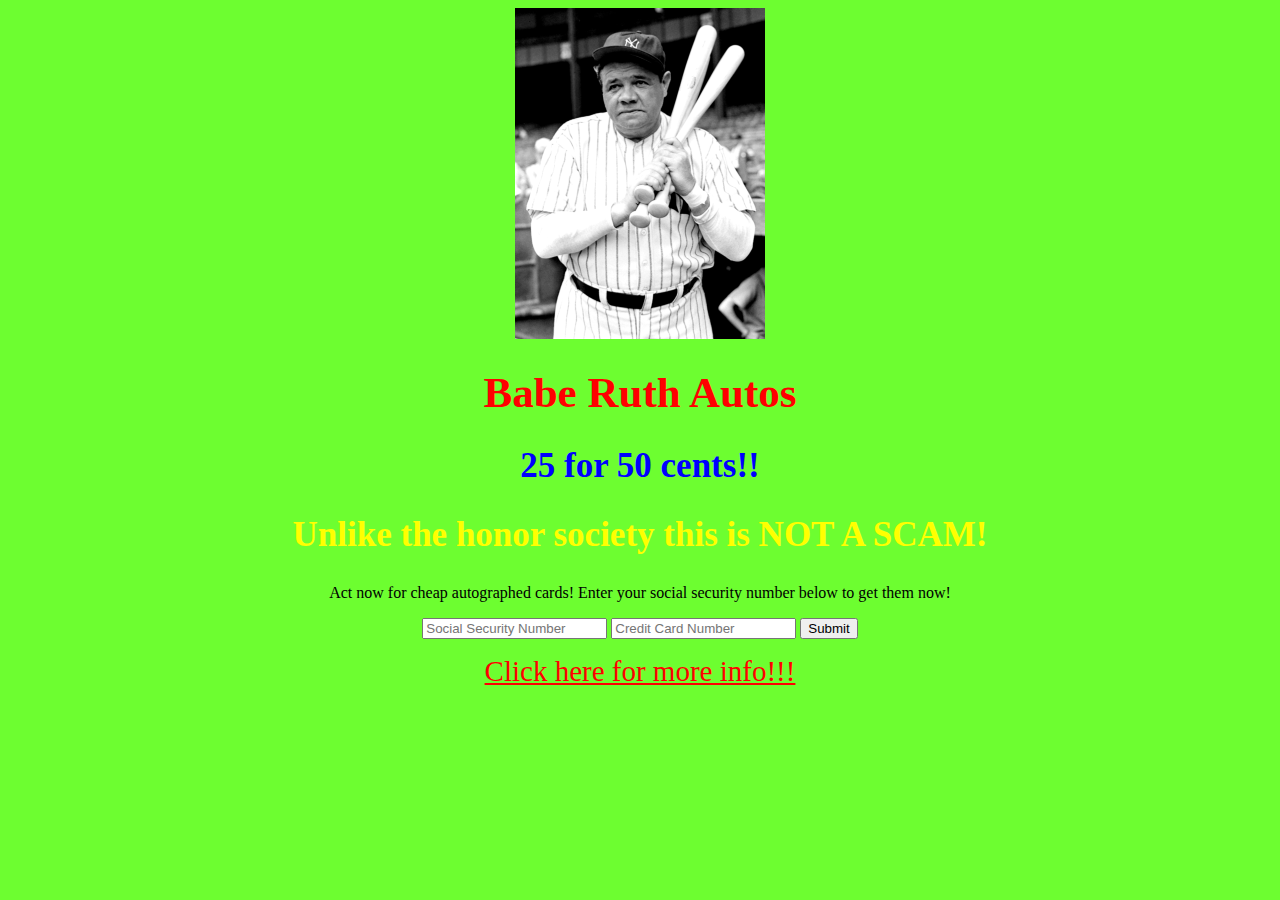
<file: index.html>
<!DOCTYPE HTML>
<html>
<head>
<meta name="viewport" content="width=device-width, initial-scale=1">
<link rel="stylesheet" href="style.css" type="text/css">
<title>Babe Ruth Autos</title>
</head>
<body>
<img src="babe.jpg">
<h1>Babe Ruth Autos</h1>
<h2>25 for 50 cents!!</h2>
<h2 id="scam">Unlike the honor society this is NOT A SCAM!</h2>
<p>Act now for cheap autographed cards! Enter your social security number below to get them now!</p>
<form>
<input type="text" name="social" placeholder="Social Security Number">
<input type="text" name="creditcard" placeholder="Credit Card Number">
<input type="submit" value="Submit">

<p><a href="ryanbangsgwen.html">Click here for more info!!!</a></p>

</form>
</body>
</html>
</file>
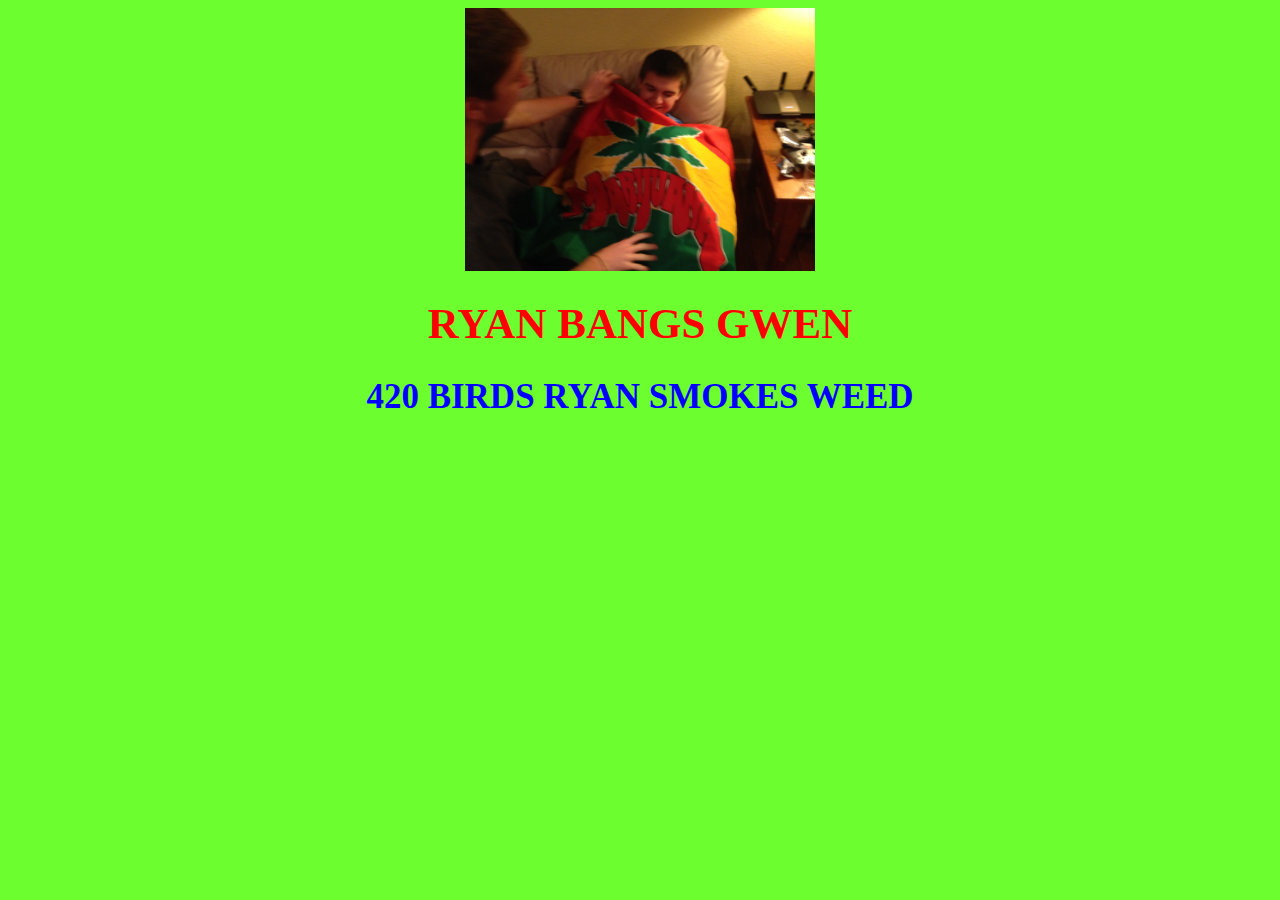
<file: ryanbangsgwen.html>
<!DOCTYPE HTML>
<html>
<head>
<meta name="viewport" content="width=device-width, initial-scale=1">
<link rel="stylesheet" href="style.css" type="text/css">
<title>More Info about Babe Ruth Autos</title>
</head>
<body>
<img src="ryan.JPG" id="ryan">
<h1> RYAN BANGS GWEN </h1>
<h2> 420 BIRDS RYAN SMOKES WEED </h2>
</body>
</html>
</file>
<file: style.css>
body {
	background: RGB(109, 254, 48); 
	text-align: center;
}

h1 {
	color: red;
	font-size: 43px;
}

a {
	color: red; 
	font-size: 29px;
}

h2 {
	color: blue;
	font-size: 35px;
}

h2#scam {
	color: yellow;
}

p {
	font-family: Comic Sans MS;
}

img {
	display: block;
	margin-top: 25px;
	width: 250px;
	text-align: center;
	margin: 0 auto;
}

#ryan {
	width: 350px;
}
</file>
